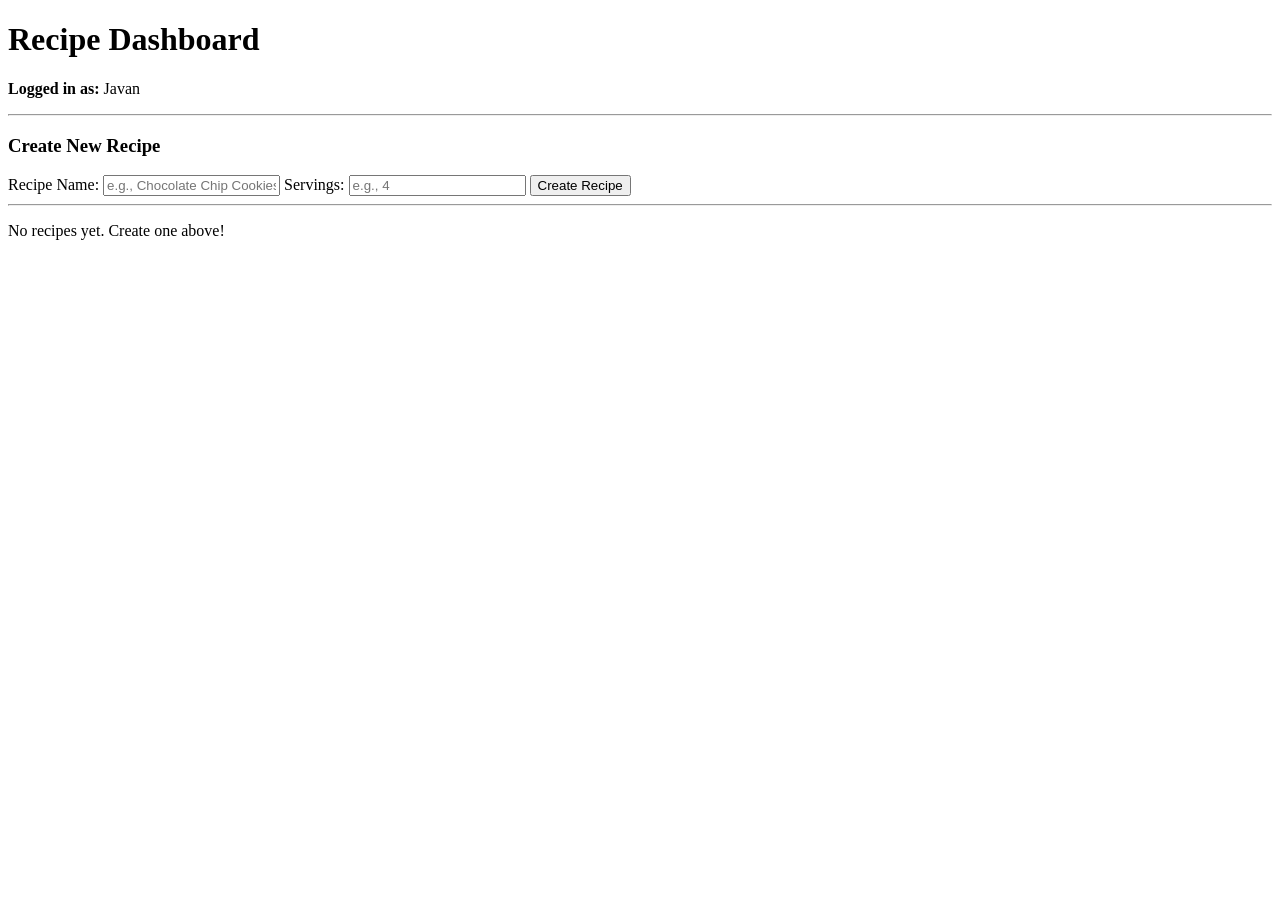
<file: index.html>
<!DOCTYPE html>
<html lang="en">
<head>
    <meta charset="UTF-8">
    <meta name="viewport" content="width=device-width, initial-scale=1.0">
    <title>Simple Recipe Dashboard</title>
</head>
<body>

    <div>
        <h1>Recipe Dashboard</h1>
        <p><strong>Logged in as:</strong> <span id="current-user">Javan</span></p>
    </div>

    <hr>

    <div>
        <h3>Create New Recipe</h3>
        <label for="new-recipe-name">Recipe Name:</label>
        <input type="text" id="new-recipe-name" placeholder="e.g., Chocolate Chip Cookies">
        
        <label for="new-serving-size">Servings:</label>
        <input type="number" id="new-serving-size" placeholder="e.g., 4" min="1">
        
        <button id="btn-create-recipe">Create Recipe</button>
    </div>

    <hr>

    <div id="recipe-grid">
        </div>

    <script>
        // Simulated user
        const loggedInUser = { username: "Javan" };
        document.getElementById('current-user').innerText = loggedInUser.username;

        // The main data array holding the recipes liek memory 
        let recipes = [];

        // Add a new recipe card
        document.getElementById('btn-create-recipe').addEventListener('click', () => {
            const nameInput = document.getElementById('new-recipe-name');
            const servingInput = document.getElementById('new-serving-size');
            
            const name = nameInput.value.trim();
            const servings = servingInput.value.trim() || '4'; // Automatically makes it 4 if user does not enter 

            if (!name) {
                alert('Enter a recipe name!');
                return;
            }

            recipes.push({
                id: Date.now(), // unique ID
                name: name,
                servings: servings,
                ingredients: []
            });

            // clear inputs
            nameInput.value = ''; 
            servingInput.value = ''; 
            
            renderGrid();
        });

        // Render the entire dashboard grid
        function renderGrid() {
            const grid = document.getElementById('recipe-grid');
            grid.innerHTML = ''; // clear grid

            if (recipes.length === 0) {
                grid.innerHTML = `<p>No recipes yet. Create one above!</p>`;
                return;
            }

            recipes.forEach(recipe => {
                const card = document.createElement('div');
                
                // Card header, delete button, and serving size
                let cardHTML = `
                    <hr>
                    <h2>${recipe.name}</h2>
                    <p><strong>Servings:</strong> ${recipe.servings}</p>
                    <button onclick="deleteRecipe(${recipe.id})">Delete Recipe</button>
                    
                    <h4>Ingredients</h4>
                    <div>
                        <input type="text" id="ing-qty-${recipe.id}" placeholder="Qty" style="width: 50px;">
                        <input type="text" id="ing-unit-${recipe.id}" placeholder="Unit" style="width: 70px;">
                        <input type="text" id="ing-name-${recipe.id}" placeholder="Ingredient...">
                        <button onclick="addIngredient(${recipe.id})">Add Ingredient</button>
                    </div>
                    
                    <ul>
                `;

                // Add ingredients to card
                if (recipe.ingredients.length === 0) {
                    cardHTML += `<li>No ingredients yet.</li>`;
                } else {
                    recipe.ingredients.forEach(ingredient => {
                        cardHTML += `
                            <li>
                                <strong>${ing.quantity} ${ing.unit}</strong> ${ing.name}
                                <button onclick="deleteIngredient(${recipe.id}, ${ing.id})">x</button>
                            </li>
                        `;
                    });
                }

                cardHTML += `</ul>`;
                card.innerHTML = cardHTML;
                grid.appendChild(card);
            });
        }

        // Delete a whole recipe card
        function deleteRecipe(recipeId) {
            if (confirm('Are you sure you want to delete this recipe?')) {
                recipes = recipes.filter(r => r.id !== recipeId);
                renderGrid();
            }
        }

        // Add an ingredient to a recipe card
        function addIngredient(recipeId) {
            const qtyInput = document.getElementById(`ing-qty-${recipeId}`);
            const unitInput = document.getElementById(`ing-unit-${recipeId}`);
            const nameInput = document.getElementById(`ing-name-${recipeId}`);

            const qty = qtyInput.value.trim() || '1';
            const unit = unitInput.value.trim() || 'unit';
            const name = nameInput.value.trim();

            if (!name) {
                alert('Ingredient name cannot be empty!');
                return;
            }

            const recipe = recipes.find(r => r.id === recipeId);
            if (recipe) {
                recipe.ingredients.push({
                    id: Date.now(),
                    quantity: qty,
                    unit: unit,
                    name: name
                });
                renderGrid();
            }
        }

        // Delete a specific ingredient from a recipe card
        function deleteIngredient(recipeId, ingredientId) {
            const recipe = recipes.find(r => r.id === recipeId);
            if (recipe) {
                recipe.ingredients = recipe.ingredients.filter(ing => ing.id !== ingredientId);
                renderGrid();
            }
        }

        // Initial render on load (will be empty)
        renderGrid();
    </script>
</body>
</html>
</file>
